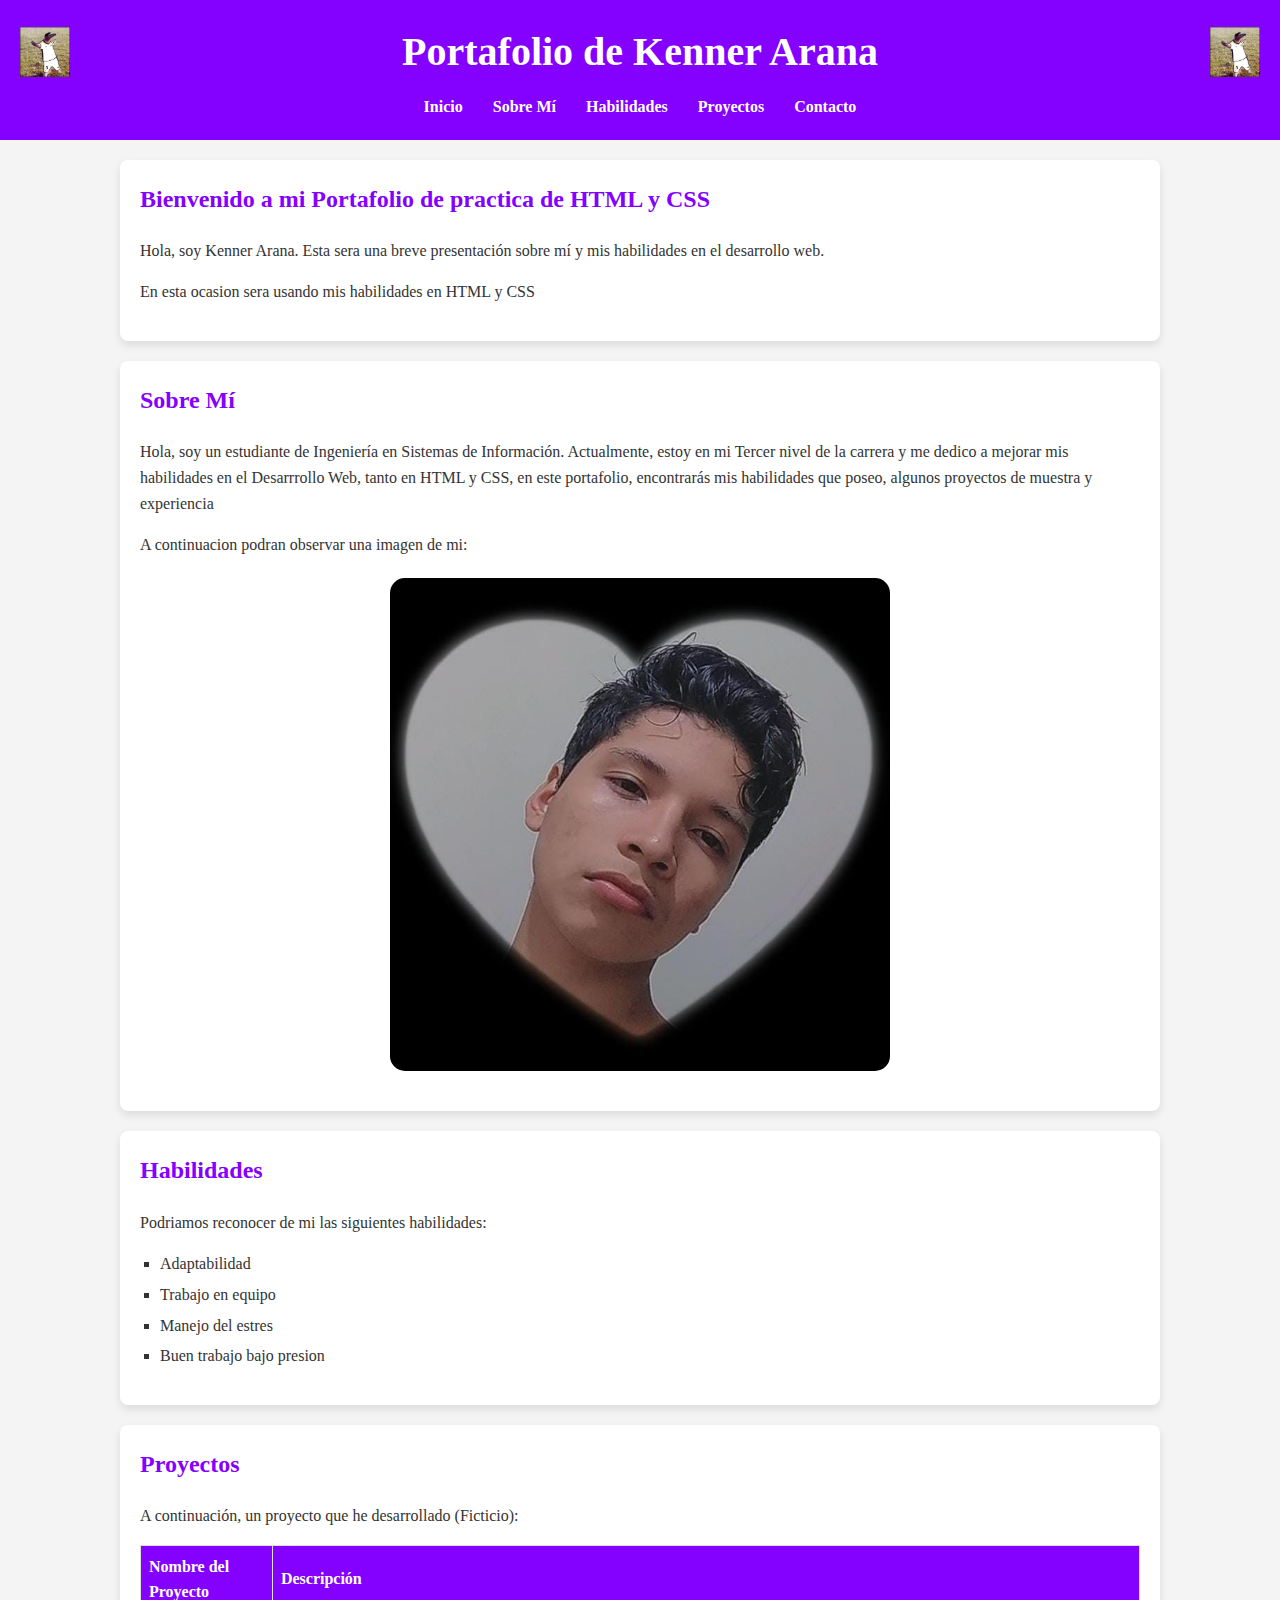
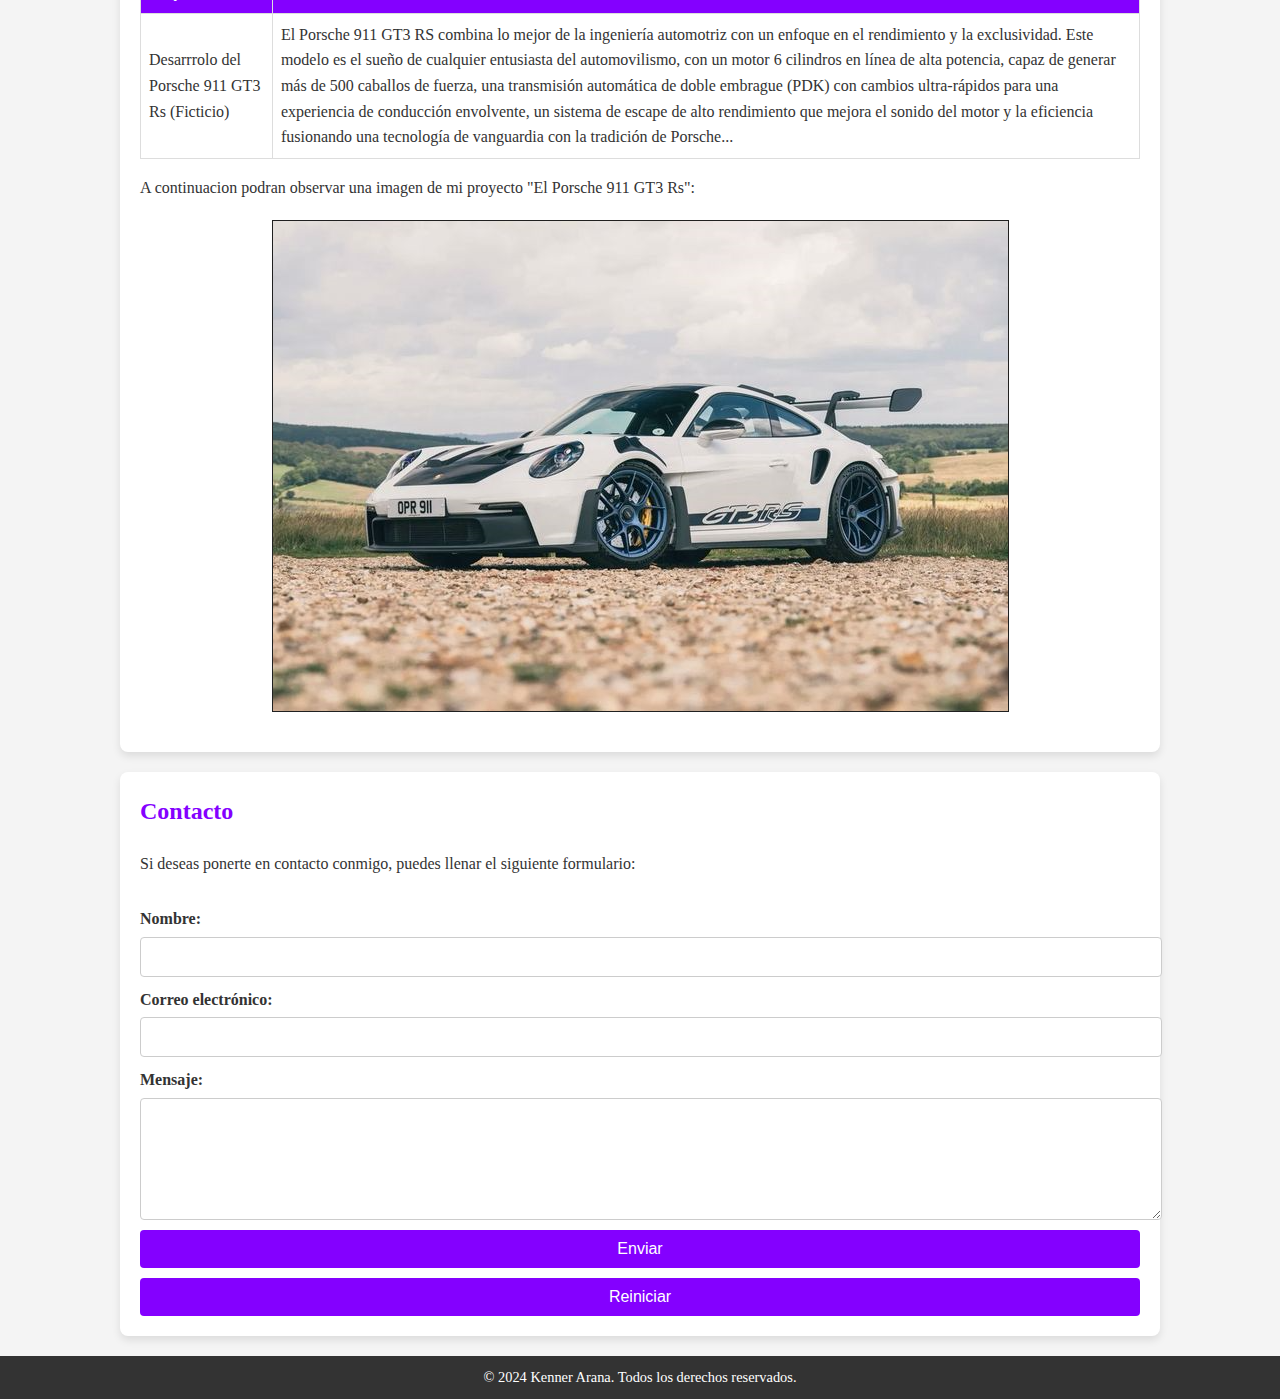
<file: Portafolio.html>
<!DOCTYPE html>
<html lang="es">
<head>
    <meta charset="UTF-8">
    <meta name="viewport" content="width=device-width, initial-scale=1.0">
    <title>Mi Portafolio Personal</title>
    <link rel="stylesheet" href="Porta.css"/>
</head>
<body>

    <header>
        <div class="TituloConBellingol">
            <img src="Bellingol.png" alt="Bellin izquierda" class="Gol izquierda">
            <h1>Portafolio de Kenner Arana</h1>
            <img src="Bellingol.png" alt="Bellin derecha" class="Gol derecha">
        </div>
        <nav>
            <ul>
                <li><a href="#inicio">Inicio</a></li>
                <li><a href="#sobre-mi">Sobre Mí</a></li>
                <li><a href="#habilidades">Habilidades</a></li>
                <li><a href="#proyectos">Proyectos</a></li>
                <li><a href="#contacto">Contacto</a></li>
            </ul>
        </nav>
    </header>

    <main id="inicio">
        <section>
            <h2>Bienvenido a mi Portafolio de practica de HTML y CSS</h2>
            <p>Hola, soy Kenner Arana. Esta sera una breve presentación sobre mí y mis habilidades en el desarrollo web.</p>
            <p>En esta ocasion sera usando mis habilidades en HTML y CSS</p>
        </section>

        <section id="sobre-mi">
            <h2>Sobre Mí</h2>
            <p>Hola, soy un estudiante de Ingeniería en Sistemas de Información. Actualmente, estoy en mi Tercer nivel de la carrera y me dedico a mejorar mis habilidades en el Desarrrollo Web, tanto en HTML y CSS, en este portafolio, encontrarás mis habilidades que poseo, algunos proyectos de muestra y experiencia </p>
            <p>A continuacion podran observar una imagen de mi:</p>
            <img src="Yo._..png" alt="Yo"/>
        </section>

        <section id="habilidades">
            <h2>Habilidades</h2>
            <p> Podriamos reconocer de mi las siguientes habilidades:</p>
            <ul>
                <li>Adaptabilidad</li>
                <li>Trabajo en equipo</li>
                <li>Manejo del estres</li>
                <li>Buen trabajo bajo presion</li>
            </ul>
        </section>
    </main>

    <section id="proyectos">
        <h2>Proyectos</h2>
        <p>A continuación, un proyecto que he desarrollado (Ficticio):</p>
        <table>
            <tr>
                <th> Nombre del Proyecto </th>
                <th> Descripción </th>
            </tr>
            <tr>
                <td> Desarrrolo del Porsche 911 GT3 Rs (Ficticio) </td>
                <td> El Porsche 911 GT3 RS combina lo mejor de la ingeniería automotriz con un enfoque en el rendimiento y la exclusividad. Este modelo es el sueño de cualquier entusiasta del automovilismo, con un motor 6 cilindros en línea de alta potencia, capaz de generar más de 500 caballos de fuerza, una transmisión automática de doble embrague (PDK) con cambios ultra-rápidos para una experiencia de conducción envolvente, un sistema de escape de alto rendimiento que mejora el sonido del motor y la eficiencia fusionando una tecnología de vanguardia con la tradición de Porsche... </td>
            </tr>
        </table>

        <p>A continuacion podran observar una imagen de mi proyecto "El Porsche 911 GT3 Rs":</p>
        <img src="Porsche.png" alt="Porsche">
    </section>

    <section id="contacto">
        <h2>Contacto</h2>
        <p>Si deseas ponerte en contacto conmigo, puedes llenar el siguiente formulario:</p>
        <form action="#" method="post">
            <label for="nombre">Nombre:</label>
            <input type="text" id="nombre" name="nombre">
            
            <label for="email">Correo electrónico:</label>
            <input type="email" id="email" name="email">
            
            <label for="mensaje">Mensaje:</label>
            <textarea id="mensaje" name="mensaje" ></textarea>
            
            <input type="submit" value="Enviar">  
            <input type="reset" value="Reiniciar">
        </form>
    </section>
</main>

    <footer>
        <p>&copy; 2024 Kenner Arana. Todos los derechos reservados.</p>
    </footer>

</body>
</html>
</file>
<file: Porta.css>
body {
    font-family: 'Times New Roman';
    line-height: 1.6;
    margin: 0;
    padding: 0;
    color: #333;
    background-color: #f4f4f4;
}

header {
    background-color: #8400ff;
    color: #fff;
    padding: 20px 10px;
    text-align: center;
}

header h1 {
    margin: 0;
    font-size: 2.5rem;
}

header nav ul {
    list-style: none;
    padding: 0;
    margin: 10px 0 0;
    display: flex;
    justify-content: center;
}

header nav ul li {
    margin: 0 15px;
}

header nav ul li a {
    color: #fff;
    text-decoration: none;
    font-weight: bold;
    transition: color 0.3s ease-in-out;
}

header nav ul li a:hover {
    color: #ffdd57;
}

section {
    padding: 20px;
    margin: 20px auto;
    max-width: 1000px;
    background: #fff;
    border-radius: 8px;
    box-shadow: 0 4px 8px rgba(0, 0, 0, 0.1);
}

section h2 {
    margin-top: 0;
    color: #8400ff;
}

#habilidades ul {
    list-style-type: square;
    padding-left: 20px;
}

#habilidades ul li {
    margin: 5px 0;
}

table {
    width: 100%;
    border-collapse: collapse;
    margin-top: 10px;
}

table th, table td {
    border: 1px solid #ddd;
    padding: 8px;
    text-align: left;
}

table th {
    background-color: #8400ff;
    color: #fff;
    font-weight: bold;
}

form {
    margin-top: 20px;
    display: flex;
    flex-direction: column;
}

form label {
    margin-top: 10px;
    font-weight: bold;
}

form input, form textarea {
    width: 100%;
    padding: 10px;
    margin-top: 5px;
    border: 1px solid #ccc;
    border-radius: 4px;
    font-size: 1rem;
}

form textarea {
    resize: vertical;
    height: 100px;
}

form input[type="submit"], form input[type="reset"] {
    width: auto;
    padding: 10px 20px;
    margin-top: 10px;
    border: none;
    background-color: #8400ff;
    color: #fff;
    font-size: 1rem;
    cursor: pointer;
    border-radius: 4px;
    transition: background-color 0.3s ease-in-out;
}

form input[type="submit"]:hover, form input[type="reset"]:hover {
    background-color: #8400ff;
}

footer {
    background-color: #333;
    color: #fff;
    text-align: center;
    padding: 10px 0;
    margin-top: 20px;
}

footer p {
    margin: 0;
    font-size: 0.9rem;
}

@media (max-width: 768px) {
    header nav ul {
        flex-direction: column;
    }

    header nav ul li {
        margin: 10px 0;
    }
}

img[alt="Yo"] {
    max-width: 50%;
    border-radius: 15px;
    margin: 20px auto;
    display: block;
}

img[alt="Porsche"] {
    max-width: 90%;
    margin: 20px auto;
    display: block;
}

/* Esto fue agregado de ultimo minuto, pero considerelo un logo */
.TituloConBellingol {
    position: relative;
    text-align: center;
}

.TituloConBellingol .Gol {
    position: absolute;
    top: 50%;
    transform: translateY(-50%);
    width: 50px;
    height: 50px;
}

.TituloConBellingol .izquierda {
    left: 10px; 
}

.TituloConBellingol .derecha {
    right: 10px; 
}
</file>
